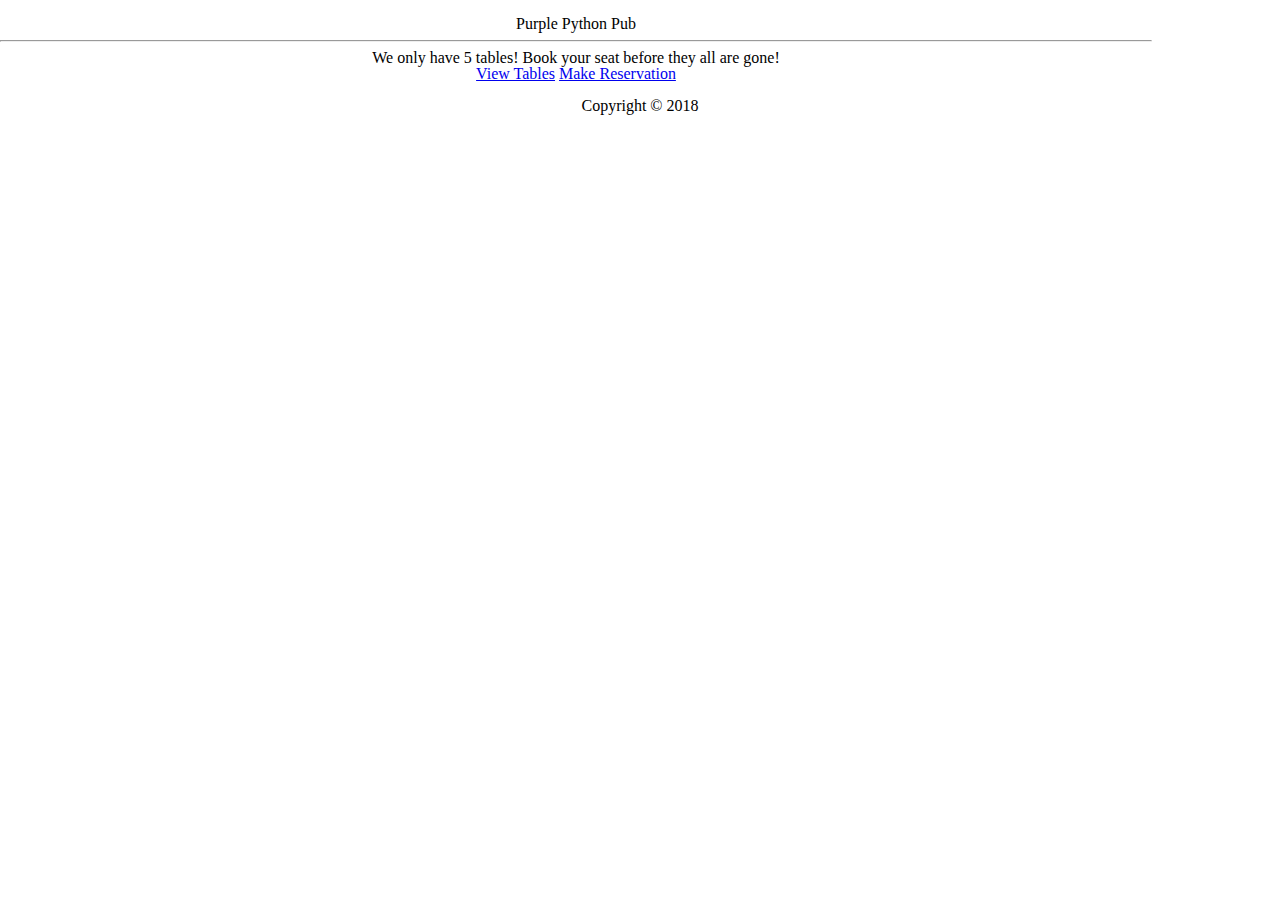
<file: html/home.html>
<!DOCTYPE html>
<html>

<head>
    <meta charset="utf-8" />
    <meta http-equiv="X-UA-Compatible" content="IE=edge">
    <title></title>
    <meta name="viewport" content="width=device-width, initial-scale=1">
    <link rel="stylesheet" type="text/css" media="screen" href="../css/reset.css" />
    <link rel="stylesheet" type="text/css" media="screen" href="../css/style.css" />
    <link rel="stylesheet" href="https://stackpath.bootstrapcdn.com/bootstrap/4.1.0/css/bootstrap.min.css" integrity="sha384-9gVQ4dYFwwWSjIDZnLEWnxCjeSWFphJiwGPXr1jddIhOegiu1FwO5qRGvFXOdJZ4"
        crossorigin="anonymous">
</head>

<body>
    <br>
    <div class="container">
        <div class="jumbotron" style="width: 90%">
            <h1 class="display-4">Purple Python Pub</h1>
            <hr class="my-4">
            <p>We only have 5 tables! Book your seat before they all are gone!</p>
            <a class="text-center btn btn-info btn-lg" href="../html/tables.html" role="button">View Tables</a>
            <a class="text-center btn btn-secondary btn-lg" href="../html/reserve.html" role="button">Make Reservation</a>
        </div>
        <br>
        <footer>
            <div class="footer">
                <p>Copyright © 2018</p>
            </div>
        </footer>
    </div>
</body>
<script type="text/javascript" src="https://cdnjs.cloudflare.com/ajax/libs/jquery/3.2.1/jquery.min.js"></script>
<script src="../server.js"></script>

</html>
</file>
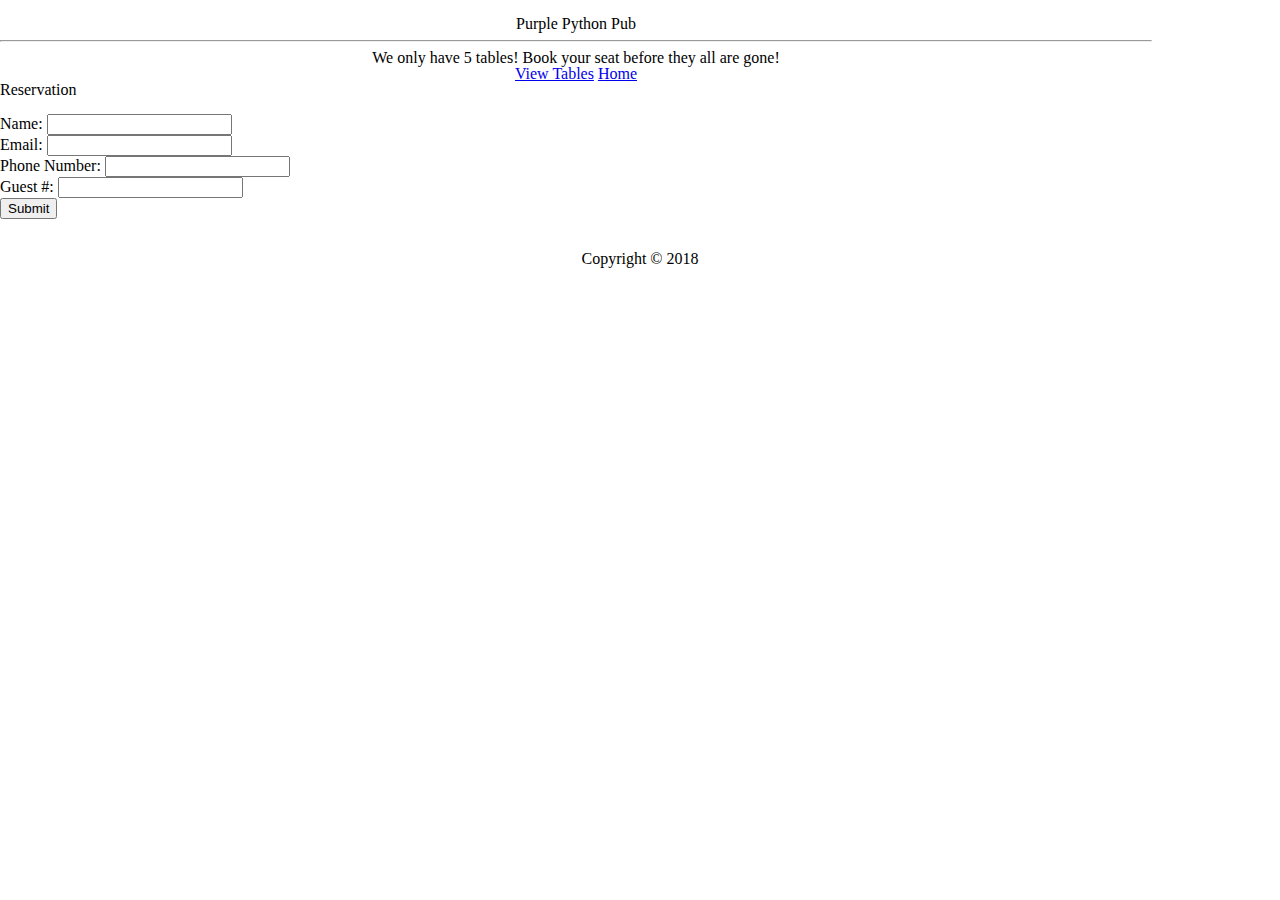
<file: html/reserve.html>
<!DOCTYPE html>
<html>

<head>
    <meta charset="utf-8" />
    <meta http-equiv="X-UA-Compatible" content="IE=edge">
    <title></title>
    <meta name="viewport" content="width=device-width, initial-scale=1">
    <link rel="stylesheet" type="text/css" media="screen" href="../css/reset.css" />
    <link rel="stylesheet" type="text/css" media="screen" href="../css/style.css" />
    <link rel="stylesheet" href="https://stackpath.bootstrapcdn.com/bootstrap/4.1.0/css/bootstrap.min.css" integrity="sha384-9gVQ4dYFwwWSjIDZnLEWnxCjeSWFphJiwGPXr1jddIhOegiu1FwO5qRGvFXOdJZ4"
        crossorigin="anonymous">
</head>

<body>
    <br>
    <div class="container">
        <div class="jumbotron" style="width: 90%">
            <h1 class="display-4">Purple Python Pub</h1>
            <hr class="my-4">
            <p>We only have 5 tables! Book your seat before they all are gone!</p>
            <a class="text-center btn btn-info btn-lg" href="../html/tables.html" role="button">View Tables</a>
            <a class="text-center btn btn-secondary btn-lg" href="../html/home.html" role="button">Home</a>
        </div>
        <div class="card" style="width: 90%;">
            <div class="card-header">
                <b>Reservation</b>
            </div>
            <br>
            <ul class="list-group list-group-flush">
                <form>
                    <div class="form-group">
                        <label for="exampleInputName1">Name:</label>
                        <input type="name" class="form-control" id="exampleInputName1" aria-describedby="nameHelp">
                        <small id="nameHelp" class="form-text text-muted"></small>
                    </div>
                    <div class="form-group">
                        <label for="exampleInputEmail1">Email:</label>
                        <input type="email" class="form-control" id="exampleInputEmail1" aria-describedby="emailHelp">
                        <small id="emailHelp" class="form-text text-muted"></small>
                    </div>
                    <div class="form-group">
                        <label for="exampleInputPhone1">Phone Number:</label>
                        <input type="phone" class="form-control" id="exampleInputPhone1" aria-describedby="phoneHelp">
                        <small id="phoneHelp" class="form-text text-muted"></small>
                    </div>
                    <div class="form-group">
                        <label for="exampleInputguest1">Guest #:</label>
                        <input type="guest" class="form-control" id="exampleInputguest1" aria-describedby="guestHelp">
                        <small id="nameHelp" class="form-text text-muted"></small>
                    </div>
                    <button type="submit" class="btn btn-info">Submit</button>
                </form>
                <br>
            </ul>
        </div>
        <br>
        <footer>
            <div class="footer">
                <p>Copyright © 2018</p>
            </div>
        </footer>
    </div>
</body>
<script type="text/javascript" src="https://cdnjs.cloudflare.com/ajax/libs/jquery/3.2.1/jquery.min.js"></script>
<script src="../server.js"></script>

</html>
</file>
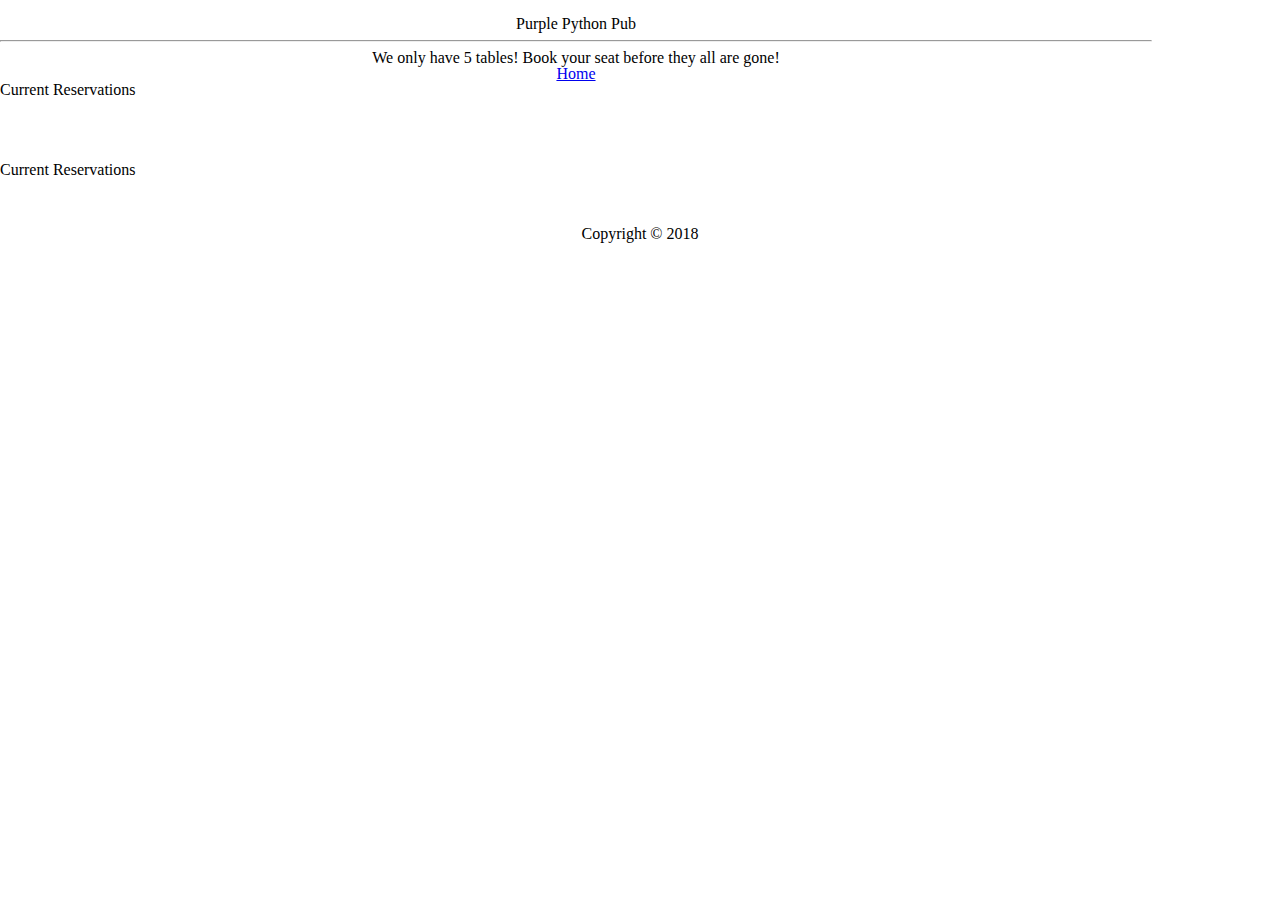
<file: html/tables.html>
<!DOCTYPE html>
<html>

<head>
    <meta charset="utf-8" />
    <meta http-equiv="X-UA-Compatible" content="IE=edge">
    <title></title>
    <meta name="viewport" content="width=device-width, initial-scale=1">
    <link rel="stylesheet" type="text/css" media="screen" href="../css/reset.css" />
    <link rel="stylesheet" type="text/css" media="screen" href="../css/style.css" />
    <link rel="stylesheet" href="https://stackpath.bootstrapcdn.com/bootstrap/4.1.0/css/bootstrap.min.css" integrity="sha384-9gVQ4dYFwwWSjIDZnLEWnxCjeSWFphJiwGPXr1jddIhOegiu1FwO5qRGvFXOdJZ4"
        crossorigin="anonymous">
</head>

<body>
    <br>
    <div class="container">
        <div class="jumbotron" style="width: 90%">
            <h1 class="display-4">Purple Python Pub</h1>
            <hr class="my-4">
            <p>We only have 5 tables! Book your seat before they all are gone!</p>
            <a class="text-center btn btn-info btn-lg" href="../html/home.html" role="button">Home</a>
        </div>
        <div class="card" style="width: 90%;">
            <div class="card-header">
                <b>Current Reservations</b>
            </div>
            <br>
            <ul class="list-group list-group-flush">
                <br>
            </ul>
        </div>
        <br>
        <br>
        <div class="card" style="width: 90%;">
            <div class="card-header">
                <b>Current Reservations</b>
            </div>
            <br>
            <ul class="list-group list-group-flush">
                <br>
            </ul>
        </div>

        <br>
        <footer>
            <div class="footer">
                <p>Copyright © 2018</p>
            </div>
        </footer>
    </div>
</body>
<script type="text/javascript" src="https://cdnjs.cloudflare.com/ajax/libs/jquery/3.2.1/jquery.min.js"></script>
<script src="../server.js"></script>

</html>
</file>
<file: css/style.css>
.container{
    text-align: center;
}
.jumbotron{
    text-align: center;
}
.card{
    text-align: left;
}
.submit{
    text-align: center;
}

footer{
    text-align: center;
}
</file>
